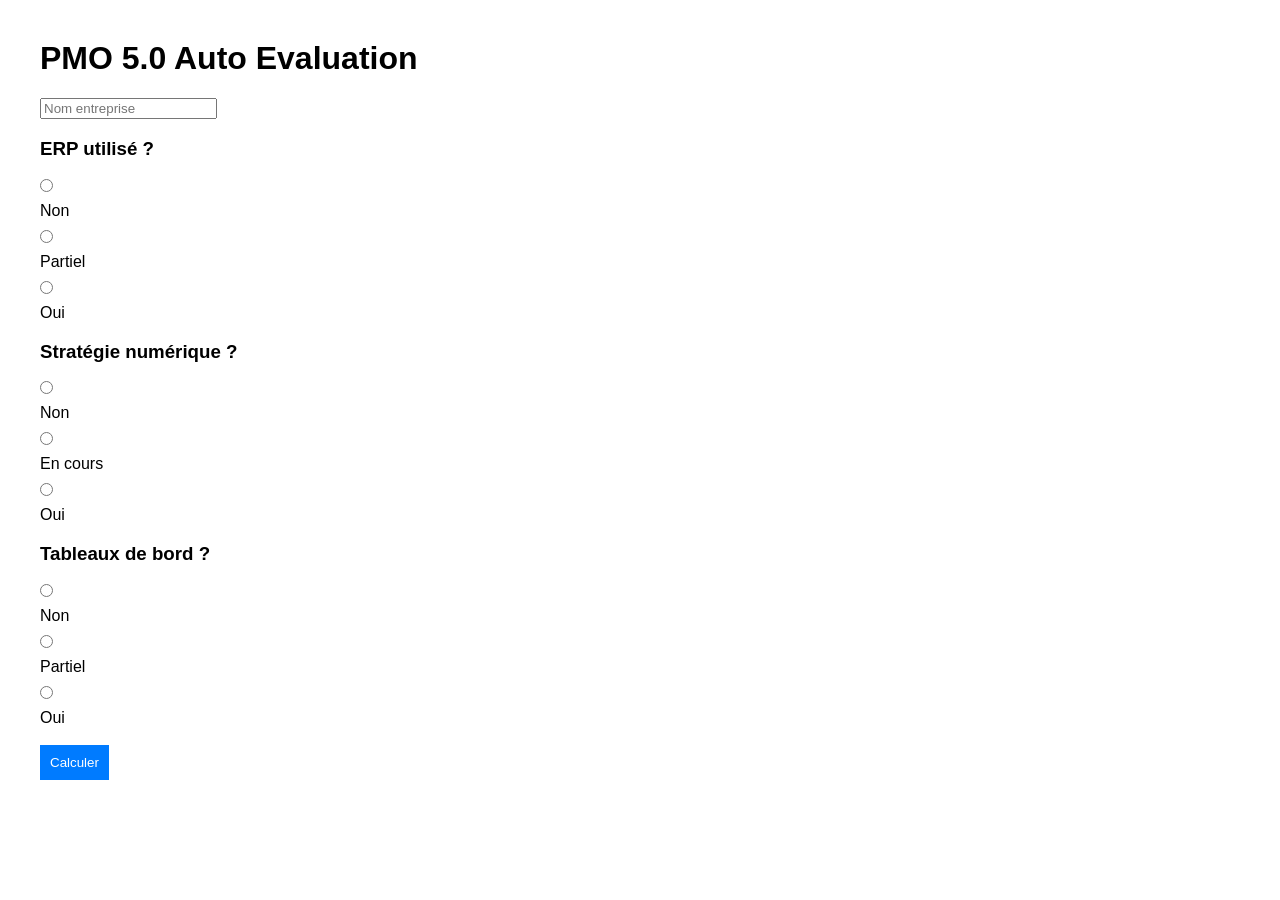
<file: templates/index.html>
<!DOCTYPE html>
<html>
<head>
<title>PMO 5.0</title>
<link rel="stylesheet" href="/static/style.css">
</head>

<body>

<h1>PMO 5.0 Auto Evaluation</h1>

<form method="POST" action="/submit">

<input type="text" name="company"
placeholder="Nom entreprise" required>

<h3>ERP utilisé ?</h3>
<input type="radio" name="q1" value="1"> Non
<input type="radio" name="q1" value="2"> Partiel
<input type="radio" name="q1" value="3"> Oui

<h3>Stratégie numérique ?</h3>
<input type="radio" name="q2" value="1"> Non
<input type="radio" name="q2" value="2"> En cours
<input type="radio" name="q2" value="3"> Oui

<h3>Tableaux de bord ?</h3>
<input type="radio" name="q3" value="1"> Non
<input type="radio" name="q3" value="2"> Partiel
<input type="radio" name="q3" value="3"> Oui

<br><br>
<button type="submit">Calculer</button>

</form>

</body>
</html>
</file>
<file: static/style.css>
body{
font-family: Arial;
margin:40px;
}

input{
display:block;
margin:10px 0;
}

button{
padding:10px;
background:#007BFF;
color:white;
border:none;
}
</file>
